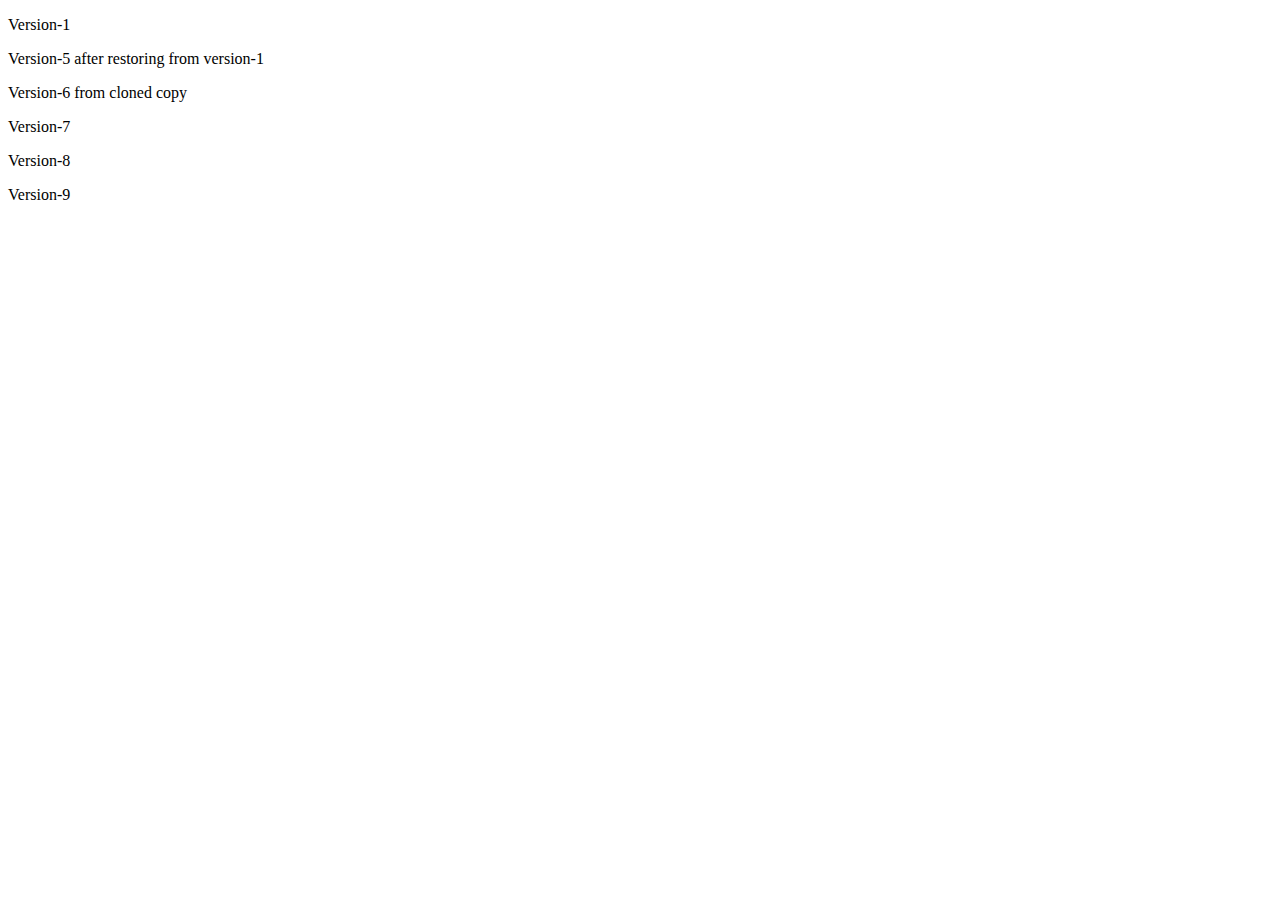
<file: index.html>
<!DOCTYPE html>
<html lang="en">
  <head>
    <meta charset="UTF-8" />
    <meta name="viewport" content="width=device-width, initial-scale=1.0" />
    <title>GIT Trial</title>
  </head>
  <body>
    <p>Version-1</p>
    <p>Version-5 after restoring from version-1</p>
    <p>Version-6 from cloned copy</p>
    <p>Version-7</p>
    <p>Version-8</p>
    <p>Version-9</p>
  </body>
</html>
</file>
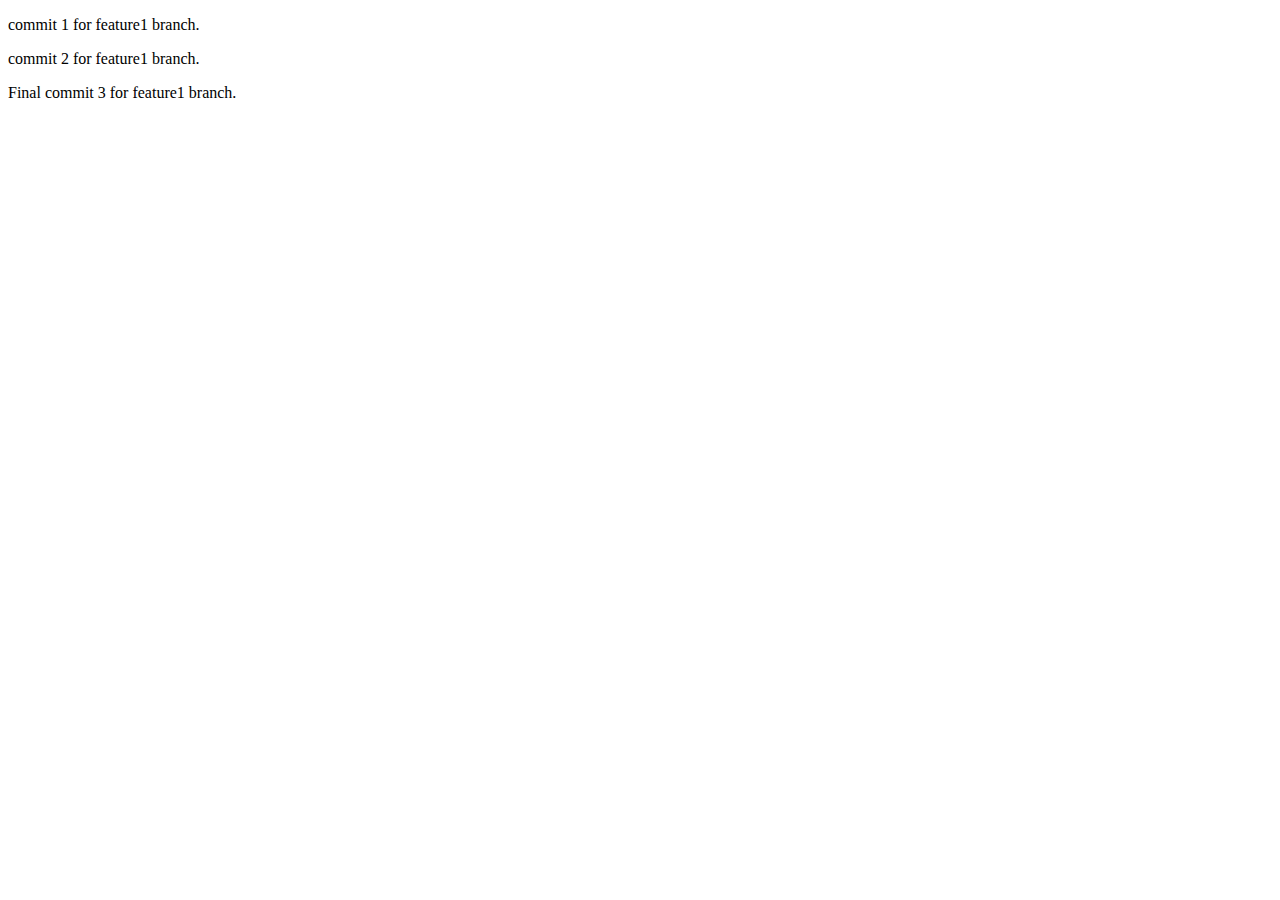
<file: feature.html>
<!DOCTYPE html>
<html lang="en">
  <head>
    <meta charset="UTF-8" />
    <meta name="viewport" content="width=device-width, initial-scale=1.0" />


    <title>Feature 4</title>

  </head>
  <body>
    <p>commit 1 for feature1 branch.</p>
    <p>commit 2 for feature1 branch.</p>
    <p>Final commit 3 for feature1 branch.</p>
  </body>
</html>
</file>
